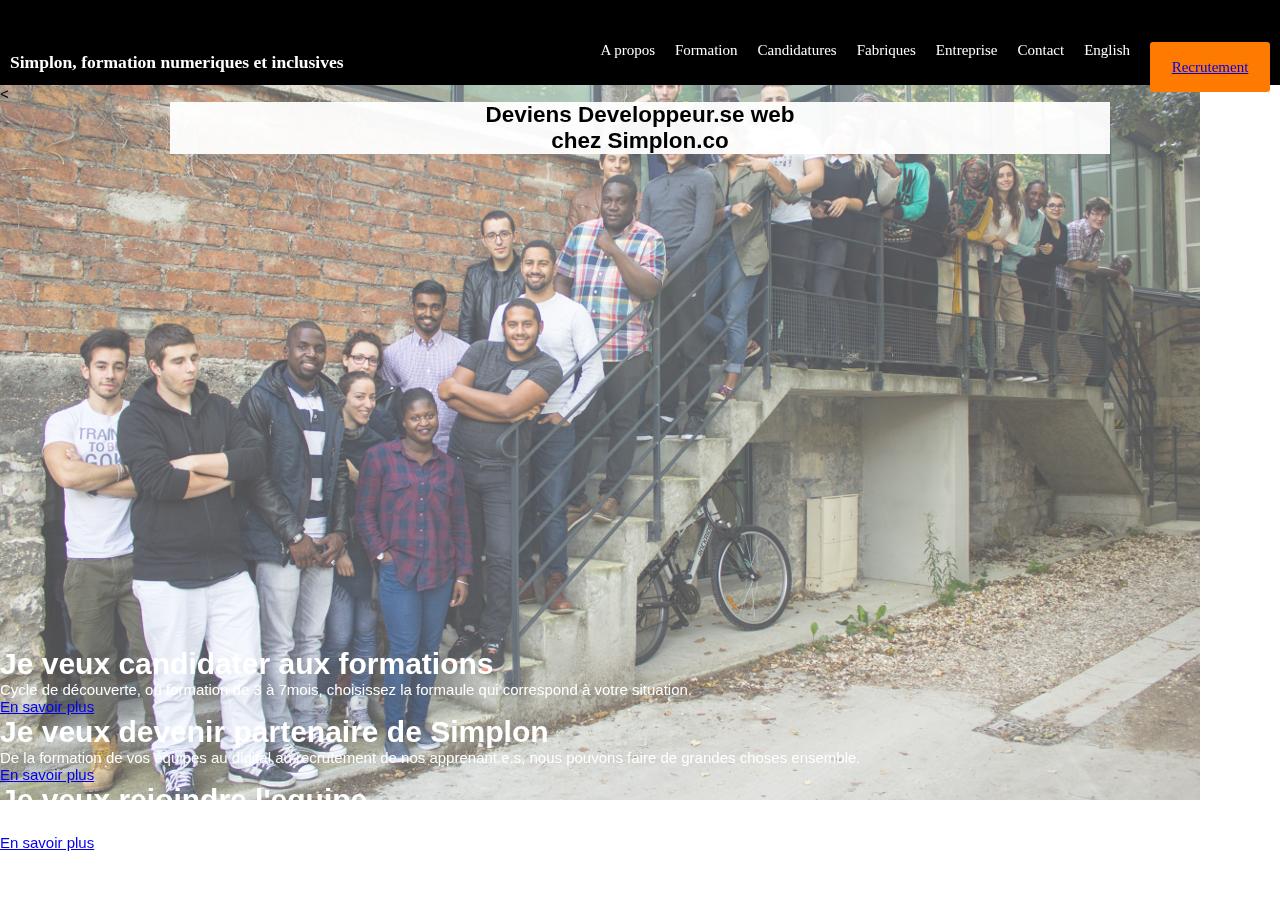
<file: index.html>
<!DOCTYPE html>
<html>

<head>
  <link href="style.css" rel="stylesheet">
  <meta charset="utf-8">

  <meta http-equiv="X-UA-Compatible" content="IE=edge,chrome=1"> 

<meta name="viewport" content="width=device-width, initial-scale=1.0"> 

        <meta name="Formation numérique" content="simplon" />

        <meta name="keywords" content="simplon" />

  <title>Simplon</title>
</head>

<header class="header">

<h3 class="h1">Simplon, formation numeriques et inclusives</h3>

<body>
    	<nav>
    		<ul>
    			<li>A propos</li>
    			<li>Formation</li>
    			<li>Candidatures</li>
    			<li>Fabriques</li>
    			<li>Entreprise</li>
    			<li>Contact</li>
    			<li>English</li>
    			<li><a href="a" class="button-1">Recrutement</a></li>
    		</ul>

    	</nav>
    	



    	
    </header>
    <section id="image">
    <img class="imgback"  src="image/sol1.jpg" alt="sol1"/><
    	<div class="wrapper">
    	<h2>Deviens Developpeur.se web </br> chez Simplon.co</h2>
    </br> </br></br> </br></br> </br></br> </br></br> </br></br> </br></br> </br></br> </br></br> </br></br> </br></br> </br></br> </br></br> </br></br> </br></br> 
    	
    	

      </div>
    	
    </section>

    <main>
    	
         

    	<article>
    		<section id="possibilities">
    		<ul>	
    		  <li id="possibilities-1">             
            <div>
            	

            	   <h1>Je veux candidater aux formations</h1>

               <p>Cycle de découverte, ou formation de 3 à 7mois, choisissez la formaule qui correspond à votre situation.</br> 
               <a href="a" class="button-2">En savoir plus</a> </p>
            	
            	
            </div>
            </li>

             <li id="possibilities-2">
               <h1>Je veux devenir partenaire de Simplon</h1>

               <p> De la formation de vos équipes au digital au recrutement de nos apprenant.e.s, nous pouvons faire de grandes choses ensemble.</br>
               	<a href="a" class="button-2">En savoir plus</a></p>
               </li>
               

               <li id="possibilities-3">
                 <h1>Je veux rejoindre l'equipe</h1>

               <p>Formateur-ices, chargé-e-s de proets .. Simplon recrute en continu! </br>
               	<a href="a" class="button-2">En savoir plus</a></p> 
               </li>
             </ul>  
            </section>
         </article>   		















    	</article>


    </main>



    <footer>
    	
    </footer>



</body>
</html>
</file>
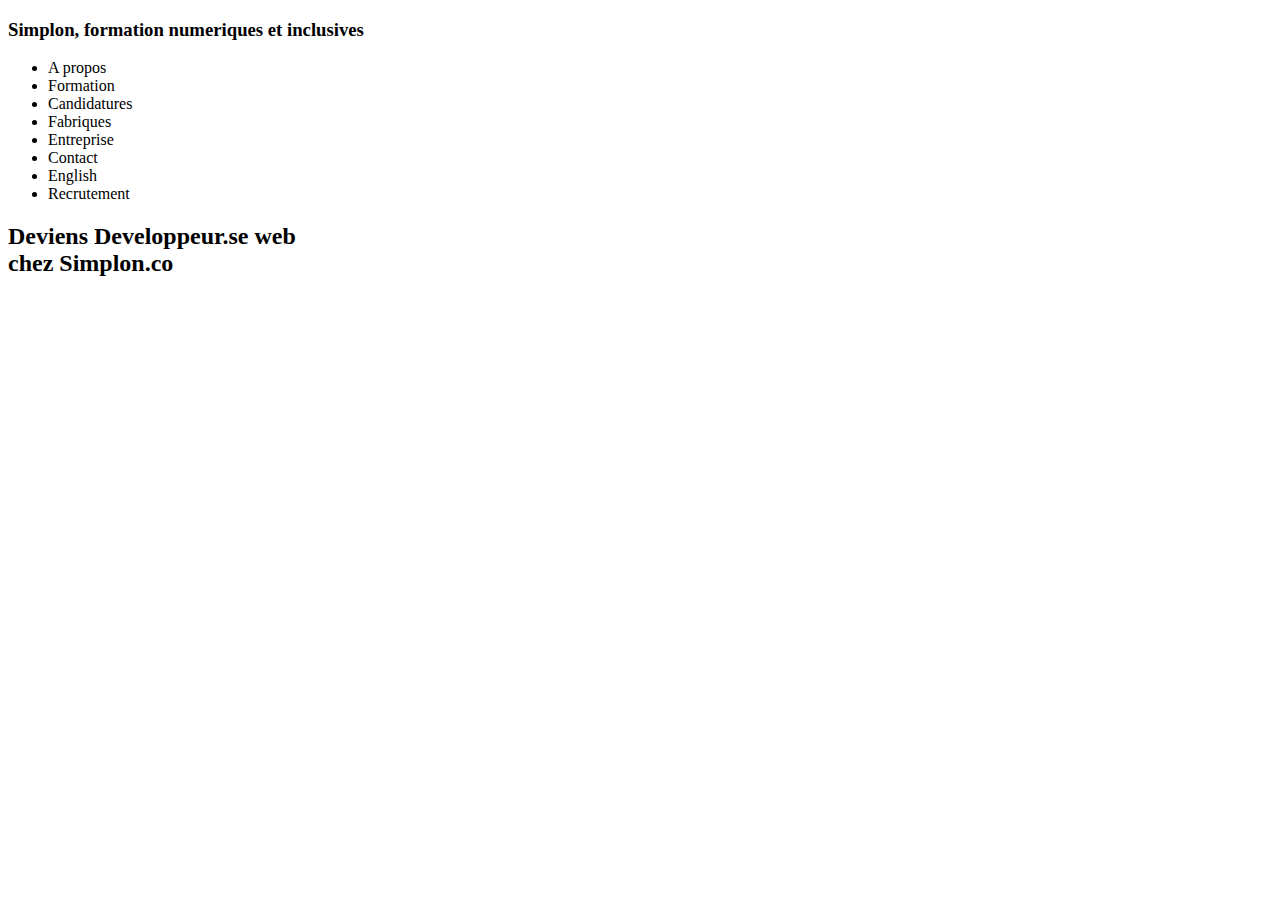
<file: image/index.html>
<!DOCTYPE html>
<html>

<head>

  <meta charset="utf-8">

  <meta http-equiv="X-UA-Compatible" content="IE=edge,chrome=1"> 

<meta name="viewport" content="width=device-width, initial-scale=1.0"> 

        <meta name="Formation numérique" content="simplon" />

        <meta name="keywords" content="simplon" />

  <title>Simplon</title>

</head>
    	<h3>Simplon, formation numeriques et inclusives</h3>

    	<nav>
    		<ul>
    			<li>A propos</li>
    			<li>Formation</li>
    			<li>Candidatures</li>
    			<li>Fabriques</li>
    			<li>Entreprise</li>
    			<li>Contact</li>
    			<li>English</li>
    			<li>Recrutement</li>
    		</ul>
    	</nav>

    	
    </header>

    
    	<h2>Deviens Developpeur.se web </br> chez Simplon.co</h2>
    	
    </section>



    <footer>
    	
    </footer>



</body>
</html>
</file>
<file: style.css>
/*general*/
*
{
	margin: 0;
	padding: 0;
}
body
{
	font-family: Arial,sans-serif;
	font-size: 15px;
	margin: 0;
	padding: 0;


}
h3
{
	float: left;
	color: white;
}
ul
{
	list-style: none;
	color: white;
}
h2
{
	text-align: center;
	color: black;
	background: rgba(255,255,255,0.95);
}
h1
{
	float: 
}
.button-1
{
	display: block;
	width: 120px;
	height: 50px;
	background: #ff7a00;
	font-size: 15px;
	margin: 0 auto;
	line-height: 50PX;
	text-align: center;
	border-radius: 3px;
	float: left; 
}
.wrapper
{
    width: 940px;
	margin: 0 auto;
	padding: 0 10px;

}

.imgback
{
position: fixed;
background-image: center;
z-index: -10;
top: 0; left: 0; right: 0; bottom: 0;
background-color: rgba(255, 255, 255, 0.5); /* L'opacite se regle ici */
opacity: 0.7;
max-width: 100%;
height: auto;

}
.imgback h2
{
	font-weight: normal;
	background-size: cover;
}








/*header*/

header
{
height: 65px;
font-family: "avenir-bold";
background: black;
width: 100%;
margin:0;
padding: 10px;

}
header h3
{
	padding: 10px 0;

	float:left;
	margin-top: 32px;



}
header nav
{
	float: right;
	margin-top: 32px;
}
header nav ul li
{
	float: left;
	display: inline-block;
	
}
header nav ul li 
{
	display: inline-block;
	margin-right: 20px;
	

}


.overlay
{
	background: rgba(255,255,255, 0.95);
</file>
